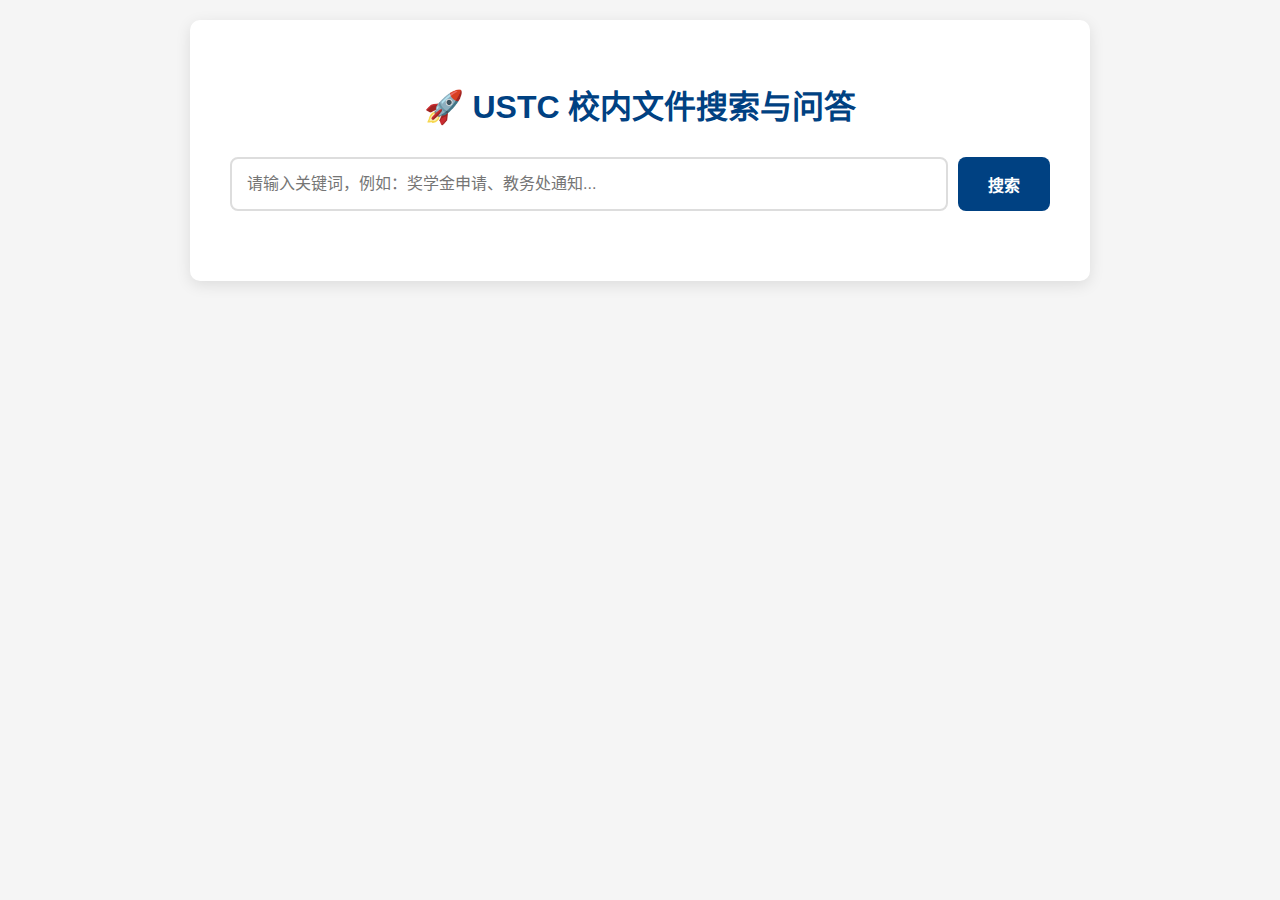
<file: src/rag/templates/index.html>
<!DOCTYPE html>
<html lang="zh-CN">
<head>
    <meta charset="UTF-8">
    <meta name="viewport" content="width=device-width, initial-scale=1.0">
    <title>中科大校内文件搜索 (RAG)</title>
    <style>
        body { font-family: 'Segoe UI', Tahoma, Geneva, Verdana, sans-serif; max-width: 900px; margin: 0 auto; padding: 20px; background-color: #f5f5f5; }
        .container { background-color: white; padding: 40px; border-radius: 10px; box-shadow: 0 4px 15px rgba(0,0,0,0.1); }
        h1 { text-align: center; color: #004182; margin-bottom: 30px; } /* USTC Blue */
        
        .search-box { display: flex; gap: 10px; margin-bottom: 30px; }
        input[type="text"] { flex: 1; padding: 15px; border: 2px solid #ddd; border-radius: 8px; font-size: 16px; transition: border-color 0.3s; }
        input[type="text"]:focus { border-color: #004182; outline: none; }
        button { padding: 15px 30px; background-color: #004182; color: white; border: none; border-radius: 8px; cursor: pointer; font-size: 16px; font-weight: bold; transition: background-color 0.3s; }
        button:hover { background-color: #003366; }
        button:disabled { background-color: #ccc; cursor: not-allowed; }
        
        .result-section { margin-top: 30px; display: none; }
        
        .ai-answer-container { background-color: #eef6fc; padding: 25px; border-radius: 10px; border-left: 6px solid #004182; margin-bottom: 30px; }
        .ai-answer-container h3 { margin-top: 0; color: #004182; display: flex; align-items: center; gap: 10px; }
        #aiContent { line-height: 1.8; color: #333; font-size: 16px; white-space: pre-wrap; }
        
        .doc-list-container h3 { color: #333; border-bottom: 2px solid #eee; padding-bottom: 10px; }
        .doc-list { list-style: none; padding: 0; }
        .doc-item { background: #fff; border: 1px solid #eee; border-radius: 8px; padding: 20px; margin-bottom: 15px; transition: transform 0.2s, box-shadow 0.2s; }
        .doc-item:hover { transform: translateY(-2px); box-shadow: 0 4px 10px rgba(0,0,0,0.05); }
        .doc-title { font-size: 18px; font-weight: bold; color: #004182; text-decoration: none; display: block; margin-bottom: 8px; }
        .doc-title:hover { text-decoration: underline; }
        .doc-meta { font-size: 13px; color: #888; margin-bottom: 10px; display: flex; gap: 15px; }
        .doc-keywords { font-size: 13px; color: #0066cc; margin-bottom: 10px; }
        .doc-files { margin-top: 10px; padding: 10px; background: #f9f9f9; border-radius: 6px; border: 1px solid #eee; }
        .file-item { display: flex; align-items: center; gap: 10px; margin-bottom: 5px; font-size: 14px; }
        .file-item:last-child { margin-bottom: 0; }
        .file-name { flex: 1; color: #555; font-family: monospace; overflow: hidden; text-overflow: ellipsis; white-space: nowrap; }
        .btn-action { text-decoration: none; padding: 2px 8px; border-radius: 4px; font-size: 12px; transition: background 0.2s; }
        .btn-preview { background-color: #e3f2fd; color: #004182; }
        .btn-preview:hover { background-color: #bbdefb; }
        .btn-download { background-color: #f5f5f5; color: #333; }
        .btn-download:hover { background-color: #e0e0e0; }
        .doc-summary { font-size: 14px; color: #555; line-height: 1.6; margin-top: 10px; }
        
        .loading { text-align: center; color: #666; display: none; margin: 20px 0; }
        .spinner { display: inline-block; width: 20px; height: 20px; border: 3px solid rgba(0,65,130,0.3); border-radius: 50%; border-top-color: #004182; animation: spin 1s ease-in-out infinite; margin-right: 10px; vertical-align: middle; }
        @keyframes spin { to { transform: rotate(360deg); } }
    </style>
</head>
<body>
    <div class="container">
        <h1>🚀 USTC 校内文件搜索与问答</h1>
        <div class="search-box">
            <input type="text" id="query" placeholder="请输入关键词，例如：奖学金申请、教务处通知..." onkeydown="if(event.keyCode==13) search()">
            <button onclick="search()" id="searchBtn">搜索</button>
        </div>

        <div id="loading" class="loading">
            <div class="spinner"></div> 正在检索并生成回答...
        </div>

        <div id="resultSection" class="result-section">
            <div class="ai-answer-container">
                <h3>🤖 中科大助手回答</h3>
                <div id="aiContent"></div>
            </div>

            <div class="doc-list-container">
                <h3>📚 参考资料</h3>
                <ul id="docList" class="doc-list"></ul>
            </div>
        </div>
    </div>

    <script>
        // 使用 Markdown 解析库 (可选，这里简单处理换行)
        // 如果需要更好的 Markdown 支持，可以引入 marked.js
        
        function search() {
            const query = document.getElementById('query').value.trim();
            if (!query) return;

            const resultSection = document.getElementById('resultSection');
            const aiContent = document.getElementById('aiContent');
            const docList = document.getElementById('docList');
            const loading = document.getElementById('loading');
            const searchBtn = document.getElementById('searchBtn');

            // Reset UI
            resultSection.style.display = 'none';
            aiContent.innerHTML = '';
            docList.innerHTML = '';
            loading.style.display = 'block';
            searchBtn.disabled = true;

            // Start SSE connection
            const eventSource = new EventSource(`/api/search?q=${encodeURIComponent(query)}`);

            eventSource.addEventListener('results', function(e) {
                loading.style.display = 'none';
                resultSection.style.display = 'block';
                
                const results = JSON.parse(e.data);
                if (results.length === 0) {
                    docList.innerHTML = '<li class="doc-item">未找到相关文档</li>';
                } else {
                    results.forEach(doc => {
                        const li = document.createElement('li');
                        li.className = 'doc-item';
                        
                        let filesHtml = '';
                        if (doc.file_paths && doc.file_paths.length > 0) {
                            const fileItems = doc.file_paths.map(f => {
                                const fileName = f.split('/').pop();
                                const isPdf = fileName.toLowerCase().endsWith('.pdf');
                                const isImg = /\.(jpg|jpeg|png|gif)$/i.test(fileName);
                                const canPreview = isPdf || isImg;
                                
                                let actions = '';
                                if (canPreview) {
                                    actions += `<a href="/file/${f}" target="_blank" class="btn-action btn-preview">👁️ 预览</a>`;
                                }
                                actions += `<a href="/download/${f}" class="btn-action btn-download">⬇️ 下载</a>`;

                                return `
                                    <div class="file-item">
                                        <span class="file-name">📄 ${fileName}</span>
                                        ${actions}
                                    </div>
                                `;
                            }).join('');
                            
                            filesHtml = `<div class="doc-files"><strong>附件：</strong>${fileItems}</div>`;
                        }

                        li.innerHTML = `
                            <a href="${doc.url}" target="_blank" class="doc-title">${doc.title}</a>
                            <div class="doc-meta">
                                <span>🔥 相关度: ${doc.score}</span>
                                <span>🔗 URL: ${doc.url}</span>
                            </div>
                            <div class="doc-keywords">
                                🏷️ 关键词: ${doc.keywords && doc.keywords.length > 0 ? doc.keywords.slice(0, 5).join(', ') : '无'}
                            </div>
                            <div class="doc-summary">${doc.summary}</div>
                            ${filesHtml}
                        `;
                        docList.appendChild(li);
                    });
                }
            });

            eventSource.addEventListener('token', function(e) {
                // Append token to AI answer
                const token = JSON.parse(e.data);
                // 简单的流式追加，实际项目中可能需要处理 Markdown 渲染
                aiContent.textContent += token; 
            });

            eventSource.addEventListener('done', function(e) {
                eventSource.close();
                searchBtn.disabled = false;
            });

            eventSource.onerror = function(e) {
                console.error("EventSource failed:", e);
                eventSource.close();
                loading.style.display = 'none';
                searchBtn.disabled = false;
                if (aiContent.innerHTML === '') {
                    aiContent.innerHTML = '❌ 发生错误，请检查后端服务是否正常运行。';
                    resultSection.style.display = 'block';
                }
            };
        }
    </script>
</body>
</html>
</file>
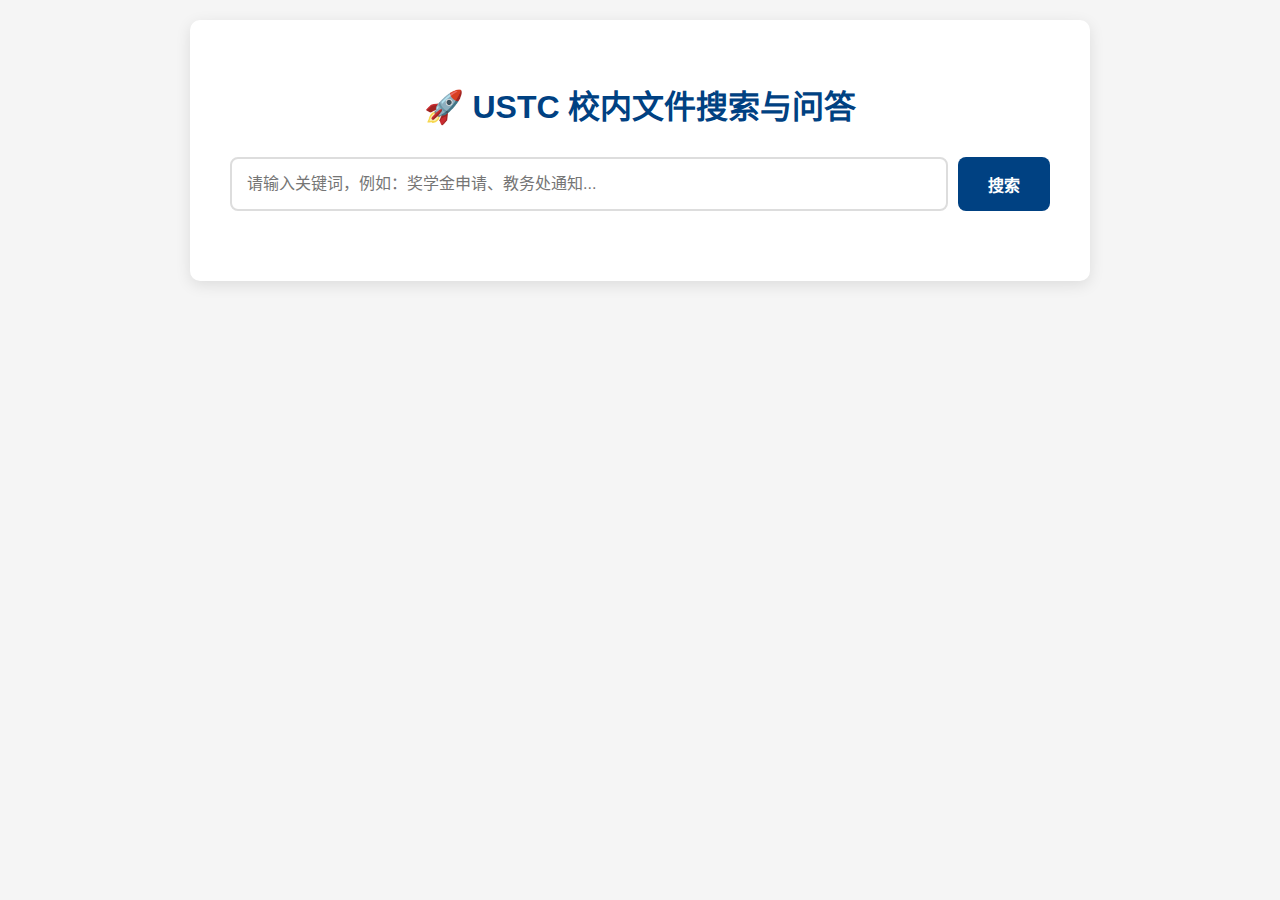
<file: src/rag/templates/index(before).html>
<!DOCTYPE html>
<html lang="zh-CN">
<head>
    <meta charset="UTF-8">
    <meta name="viewport" content="width=device-width, initial-scale=1.0">
    <title>中科大校内文件搜索 (RAG)</title>
    <style>
        body { font-family: 'Segoe UI', Tahoma, Geneva, Verdana, sans-serif; max-width: 900px; margin: 0 auto; padding: 20px; background-color: #f5f5f5; }
        .container { background-color: white; padding: 40px; border-radius: 10px; box-shadow: 0 4px 15px rgba(0,0,0,0.1); }
        h1 { text-align: center; color: #004182; margin-bottom: 30px; } /* USTC Blue */
        
        .search-box { display: flex; gap: 10px; margin-bottom: 30px; }
        input[type="text"] { flex: 1; padding: 15px; border: 2px solid #ddd; border-radius: 8px; font-size: 16px; transition: border-color 0.3s; }
        input[type="text"]:focus { border-color: #004182; outline: none; }
        button { padding: 15px 30px; background-color: #004182; color: white; border: none; border-radius: 8px; cursor: pointer; font-size: 16px; font-weight: bold; transition: background-color 0.3s; }
        button:hover { background-color: #003366; }
        button:disabled { background-color: #ccc; cursor: not-allowed; }
        
        .result-section { margin-top: 30px; display: none; }
        
        .ai-answer-container { background-color: #eef6fc; padding: 25px; border-radius: 10px; border-left: 6px solid #004182; margin-bottom: 30px; }
        .ai-answer-container h3 { margin-top: 0; color: #004182; display: flex; align-items: center; gap: 10px; }
        #aiContent { line-height: 1.8; color: #333; font-size: 16px; white-space: pre-wrap; }
        
        .doc-list-container h3 { color: #333; border-bottom: 2px solid #eee; padding-bottom: 10px; }
        .doc-list { list-style: none; padding: 0; }
        .doc-item { background: #fff; border: 1px solid #eee; border-radius: 8px; padding: 20px; margin-bottom: 15px; transition: transform 0.2s, box-shadow 0.2s; }
        .doc-item:hover { transform: translateY(-2px); box-shadow: 0 4px 10px rgba(0,0,0,0.05); }
        .doc-title { font-size: 18px; font-weight: bold; color: #004182; text-decoration: none; display: block; margin-bottom: 8px; }
        .doc-title:hover { text-decoration: underline; }
        .doc-meta { font-size: 13px; color: #888; margin-bottom: 10px; display: flex; gap: 15px; }
        .doc-keywords { font-size: 13px; color: #0066cc; margin-bottom: 10px; }
        .doc-files { margin-top: 10px; padding: 10px; background: #f9f9f9; border-radius: 6px; border: 1px solid #eee; }
        .file-item { display: flex; align-items: center; gap: 10px; margin-bottom: 5px; font-size: 14px; }
        .file-item:last-child { margin-bottom: 0; }
        .file-name { flex: 1; color: #555; font-family: monospace; overflow: hidden; text-overflow: ellipsis; white-space: nowrap; }
        .btn-action { text-decoration: none; padding: 2px 8px; border-radius: 4px; font-size: 12px; transition: background 0.2s; }
        .btn-preview { background-color: #e3f2fd; color: #004182; }
        .btn-preview:hover { background-color: #bbdefb; }
        .btn-download { background-color: #f5f5f5; color: #333; }
        .btn-download:hover { background-color: #e0e0e0; }
        .doc-summary { font-size: 14px; color: #555; line-height: 1.6; margin-top: 10px; }
        
        .loading { text-align: center; color: #666; display: none; margin: 20px 0; }
        .spinner { display: inline-block; width: 20px; height: 20px; border: 3px solid rgba(0,65,130,0.3); border-radius: 50%; border-top-color: #004182; animation: spin 1s ease-in-out infinite; margin-right: 10px; vertical-align: middle; }
        @keyframes spin { to { transform: rotate(360deg); } }
    </style>
</head>
<body>
    <div class="container">
        <h1>🚀 USTC 校内文件搜索与问答</h1>
        <div class="search-box">
            <input type="text" id="query" placeholder="请输入关键词，例如：奖学金申请、教务处通知..." onkeydown="if(event.keyCode==13) search()">
            <button onclick="search()" id="searchBtn">搜索</button>
        </div>

        <div id="loading" class="loading">
            <div class="spinner"></div> 正在检索并生成回答...
        </div>

        <div id="resultSection" class="result-section">
            <div class="ai-answer-container">
                <h3>🤖 中科大助手回答</h3>
                <div id="aiContent"></div>
            </div>

            <div class="doc-list-container">
                <h3 id="refTitle">📚 参考资料</h3>
                <ul id="docList" class="doc-list"></ul>
            </div>
        </div>
    </div>

    <script>
        // 使用 Markdown 解析库 (可选，这里简单处理换行)
        // 如果需要更好的 Markdown 支持，可以引入 marked.js
        
        function search() {
            const query = document.getElementById('query').value.trim();
            if (!query) return;

            const resultSection = document.getElementById('resultSection');
            const aiContent = document.getElementById('aiContent');
            const docList = document.getElementById('docList');
            const loading = document.getElementById('loading');
            const searchBtn = document.getElementById('searchBtn');

            // Reset UI
            resultSection.style.display = 'none';
            aiContent.innerHTML = '';
            docList.innerHTML = '';
            loading.style.display = 'block';
            searchBtn.disabled = true;

            // Start SSE connection
            const eventSource = new EventSource(`/api/search?q=${encodeURIComponent(query)}`);

            eventSource.addEventListener('results', function(e) {
                loading.style.display = 'none';
                resultSection.style.display = 'block';
                
                let rawResults = JSON.parse(e.data);

                // --- 增强去重逻辑 ---
                const uniqueMap = new Map();

                // URL 归一化函数
                const normalizeUrl = (url) => {
                    if (!url) return '';
                    let u = url.trim().toLowerCase();
                    // 移除协议头差异 (http/https)
                    u = u.replace(/^https?:\/\//, '');
                    // 移除末尾斜杠
                    if (u.endsWith('/')) u = u.slice(0, -1);
                    return u;
                };

                rawResults.forEach(doc => {
                    // 1. 生成唯一标识 Key
                    // 强去重策略：优先使用标题去重
                    let uniqueKey = (doc.title || '').trim();
                    
                    // 只有当标题无效时，才使用其他标识
                    if (!uniqueKey || uniqueKey === '无标题') {
                         if (doc.doc_id) {
                            uniqueKey = `id:${doc.doc_id}`;
                        } else if (doc.url) {
                            uniqueKey = `url:${normalizeUrl(doc.url)}`;
                        } else {
                            const snippet = (doc.snippet || '').substring(0, 50).trim();
                            uniqueKey = `content:${uniqueKey}|${snippet}`;
                        }
                    }

                    // 2. 择优录取策略
                    if (uniqueMap.has(uniqueKey)) {
                        const existing = uniqueMap.get(uniqueKey);
                        
                        // 比较优先级：
                        // A. 有附件优先
                        const docHasFiles = (doc.file_paths && doc.file_paths.length > 0) || doc.type === 'file';
                        const existingHasFiles = (existing.file_paths && existing.file_paths.length > 0) || existing.type === 'file';
                        
                        if (docHasFiles && !existingHasFiles) {
                            uniqueMap.set(uniqueKey, doc); // 新的更好，替换
                        } else if (docHasFiles === existingHasFiles) {
                            // B. 分数高优先
                            if ((doc.score || 0) > (existing.score || 0)) {
                                uniqueMap.set(uniqueKey, doc);
                            }
                        }
                    } else {
                        uniqueMap.set(uniqueKey, doc);
                    }
                });

                // 转换回数组并按分数重新排序 (防止去重打乱顺序)
                const results = Array.from(uniqueMap.values()).sort((a, b) => (b.score || 0) - (a.score || 0));
                
                // 更新参考资料标题，显示数量
                const refTitle = document.getElementById('refTitle');
                if (refTitle) {
                    refTitle.textContent = `📚 参考资料 (共 ${results.length} 条)`;
                }

                if (results.length === 0) {
                    docList.innerHTML = '<li class="doc-item">未找到相关文档</li>';
                } else {
                    results.forEach(doc => {
                        const li = document.createElement('li');
                        li.className = 'doc-item';
                        
                        let filesHtml = '';
                        // 统一处理文件列表：如果是 file 类型，本身就是文件；如果是 web 类型，取 file_paths
                        let displayFiles = [];
                        
                        if (doc.type === 'file') {
                            // 对于 file 类型，doc.url 实际上可能就是文件路径或者原始链接
                            // 这里我们需要一个机制来获取本地路径，目前 search_engine 返回的 url 是原始 URL
                            // 但我们在 ETL 阶段是把文件存下来的。
                            // 简单起见，如果 doc.file_paths 为空但 type 是 file，我们尝试用 title 或其他方式
                            // 实际上 search_engine 应该返回 file_paths 即使是 file 类型
                            if (doc.file_paths && doc.file_paths.length > 0) {
                                displayFiles = doc.file_paths;
                            }
                        } else {
                            if (doc.file_paths && doc.file_paths.length > 0) {
                                displayFiles = doc.file_paths;
                            }
                        }

                        if (displayFiles.length > 0) {
                            const fileItems = displayFiles.map(f => {
                                const fileName = f.split('/').pop();
                                const isPdf = fileName.toLowerCase().endsWith('.pdf');
                                const isImg = /\.(jpg|jpeg|png|gif)$/i.test(fileName);
                                const canPreview = isPdf || isImg;
                                
                                let actions = '';
                                if (canPreview) {
                                    actions += `<a href="/file/${f}" target="_blank" class="btn-action btn-preview">👁️ 预览</a>`;
                                }
                                actions += `<a href="/download/${f}" class="btn-action btn-download">⬇️ 下载</a>`;

                                return `
                                    <div class="file-item">
                                        <span class="file-name">📄 ${fileName}</span>
                                        <div style="display:flex; gap:5px;">${actions}</div>
                                    </div>
                                `;
                            }).join('');
                            
                            filesHtml = `<div class="doc-files"><strong>附件/文档：</strong>${fileItems}</div>`;
                        }

                        li.innerHTML = `
                            <div style="display:flex; align-items:center; gap:10px;">
                                <span style="background:${doc.type==='file'?'#e74c3c':'#3498db'}; color:white; padding:2px 6px; border-radius:4px; font-size:12px;">
                                    ${doc.type==='file'?'文档':'网页'}
                                </span>
                                <a href="${doc.url}" target="_blank" class="doc-title" style="margin-bottom:0;">${doc.title}</a>
                            </div>
                            <div class="doc-meta" style="margin-top:8px;">
                                <span>🔥 相关度: ${doc.score}</span>
                                ${doc.parent_url ? `<span>🔗 来源: <a href="${doc.parent_url}" target="_blank">${doc.parent_url}</a></span>` : `<span>🔗 URL: ${doc.url}</span>`}
                            </div>
                            <div class="doc-summary">${doc.snippet}</div>
                            ${filesHtml}
                        `;
                        docList.appendChild(li);
                    });
                }
            });

            eventSource.addEventListener('token', function(e) {
                // Append token to AI answer
                const token = JSON.parse(e.data);
                // 简单的流式追加，实际项目中可能需要处理 Markdown 渲染
                aiContent.textContent += token; 
            });

            eventSource.addEventListener('done', function(e) {
                eventSource.close();
                searchBtn.disabled = false;
            });

            eventSource.onerror = function(e) {
                console.error("EventSource failed:", e);
                eventSource.close();
                loading.style.display = 'none';
                searchBtn.disabled = false;
                if (aiContent.innerHTML === '') {
                    aiContent.innerHTML = '❌ 发生错误，请检查后端服务是否正常运行。';
                    resultSection.style.display = 'block';
                }
            };
        }
    </script>
</body>
</html>
</file>
